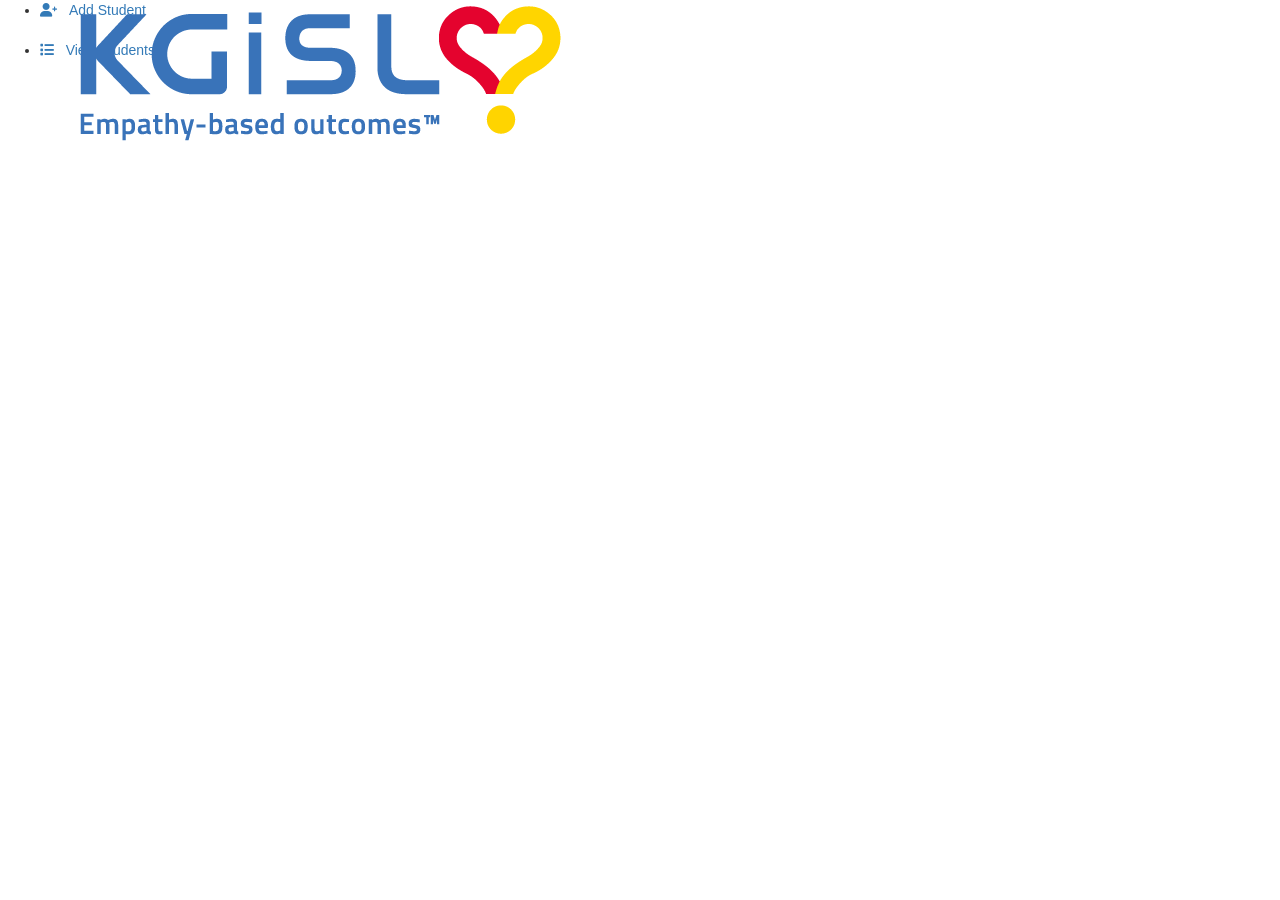
<file: working-angular4project-src/app/sidemainbar/sidemainbar.component.html>
<link href="//netdna.bootstrapcdn.com/bootstrap/3.2.0/css/bootstrap.min.css" rel="stylesheet" id="bootstrap-css">
<link href="https://maxcdn.bootstrapcdn.com/font-awesome/4.7.0/css/font-awesome.min.css" rel="stylesheet">
<!--Poppins  -->
<link rel="preconnect" href="https://fonts.googleapis.com">
<link rel="preconnect" href="https://fonts.gstatic.com" crossorigin>
<link href="https://fonts.googleapis.com/css2?family=Poppins&display=swap" rel="stylesheet">
<link rel="stylesheet" href="https://cdnjs.cloudflare.com/ajax/libs/font-awesome/6.0.0-beta3/css/all.min.css">
<html>

<body>




  <nav class="navbar  navbar-fixed-top">
    <div class="container">
      <div class="logo-container" href="/">
        <img class="logo" src="../../assets/images/kgisl-logo.png" alt="Logo" loading="lazy" />
      </div>
    </div>
  </nav>





  <mat-drawer-container class="example-container">
    <mat-drawer mode="side" opened class="sidenav">
      <div class="sidebar-menu">
        <ul>
          <li class="list-new">
            <a routerLink="/form" class="nav-link">
              <span class="menuName">
                <!-- <img src="assets/images/listIcon.png" width="40" height="40" alt="Search Docs Icon">
                          Exsting Employee -->

                <i class="fa-solid fa-user-plus"></i> &nbsp;
                Add Student

              </span>
            </a>
            <br><br>
          </li>
          <li class="list-new">
            <a routerLink="/viewstudent" class="nav-link">
              <span class="menuName">




                <i class="fas fa-list"></i> &nbsp;
                View Students

              </span>
            </a>
          </li>
        </ul>
      </div>

    </mat-drawer>
    <mat-drawer-content class="content">

      <router-outlet></router-outlet>
    </mat-drawer-content>
  </mat-drawer-container>




</body>
</file>
